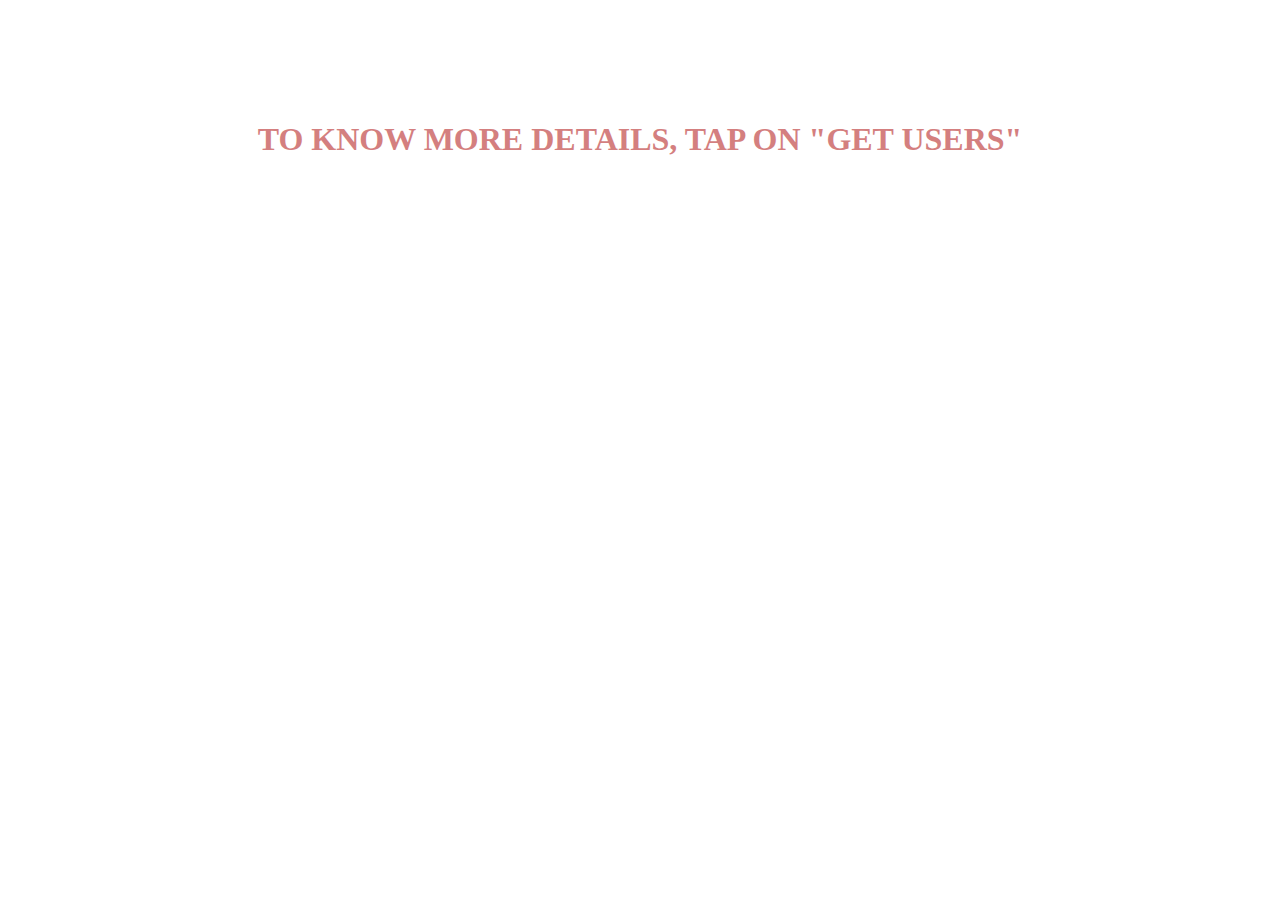
<file: web development/LGMVIP-WEBD-TASK2-REACTAPP-main/public/index.html>
<!DOCTYPE html>
<html lang="en">
  <head>
    <meta charset="utf-8" />
    <link rel="icon" href="%PUBLIC_URL%/favicon.ico" />
    <meta name="viewport" content="width=device-width, initial-scale=1" />
    <meta name="theme-color" content="#000000" />
    <meta
      name="description"
      content="Web site created using create-react-app"
    />
    
    <link rel="apple-touch-icon" href="%PUBLIC_URL%/logo192.png" />
    <!--
      manifest.json provides metadata used when your web app is installed on a
      user's mobile device or desktop. See https://developers.google.com/web/fundamentals/web-app-manifest/
    -->
    <link rel="manifest" href="%PUBLIC_URL%/manifest.json" />
    <!--
      Notice the use of %PUBLIC_URL% in the tags above.
      It will be replaced with the URL of the `public` folder during the build.
      Only files inside the `public` folder can be referenced from the HTML.

      Unlike "/favicon.ico" or "favicon.ico", "%PUBLIC_URL%/favicon.ico" will
      work correctly both with client-side routing and a non-root public URL.
      Learn how to configure a non-root public URL by running `npm run build`.
    -->
    <title>React App</title>
  </head>
  <body>
    <noscript>You need to enable JavaScript to run this app.</noscript>
    <div id="root"></div>
    <!--
      This HTML file is a template.
      If you open it directly in the browser, you will see an empty page.

      You can add webfonts, meta tags, or analytics to this file.
      The build step will place the bundled scripts into the <body> tag.
      
      To begin the development, run `npm start` or `yarn start`.
      To create a production bundle, use `npm run build` or `yarn build`.
    -->
    <div>
    <h1 class = t1 style = "color:rgb(212, 127, 127);padding-top:100px; text-align:center;">TO KNOW MORE DETAILS, TAP ON "GET USERS"</h1>
  </div>
  </body>
</html>
</file>
